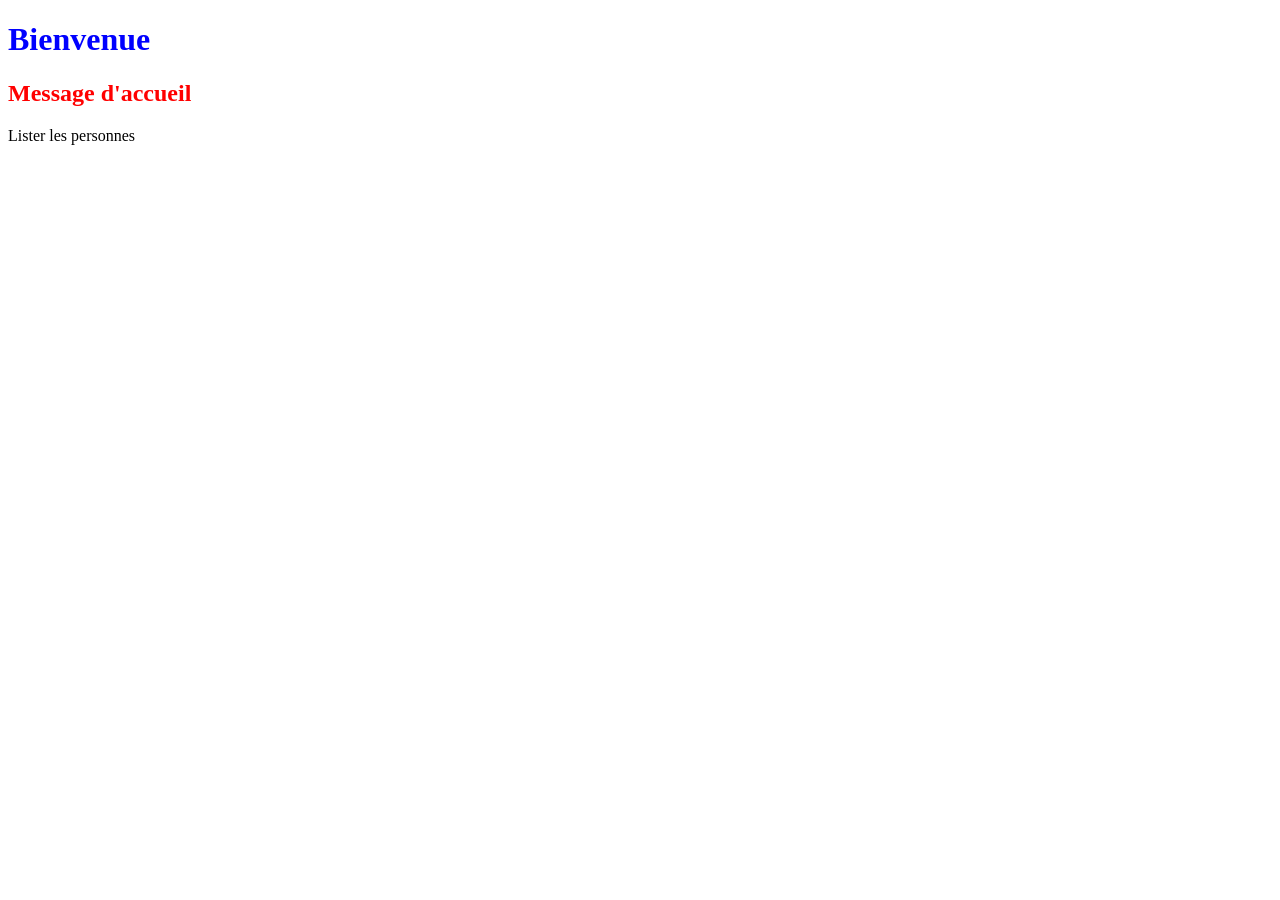
<file: src/main/resources/templates/index.html>
<!DOCTYPE html>
<html lang="fr" xmlns:th="http://www.thymeleaf.org">
<head>
    <meta charset="UTF-8" />
    <title th:text="#{app.title}">Gestion des personnes</title>
    <link rel="stylesheet" href="../static/css/style.css"
          th:href="@{/css/style.css}" />
</head>
<body>
<div th:replace="~{fragments/header :: menu}"></div>

<h1 th:text="#{home.welcome}">Bienvenue</h1>
<h2 th:text="${message}">Message d'accueil</h2>
<a th:href="@{/personList}" th:text="#{home.list}">Lister les personnes</a>

<div th:replace="~{fragments/footer :: footer}"></div>
</body>
</html>
</file>
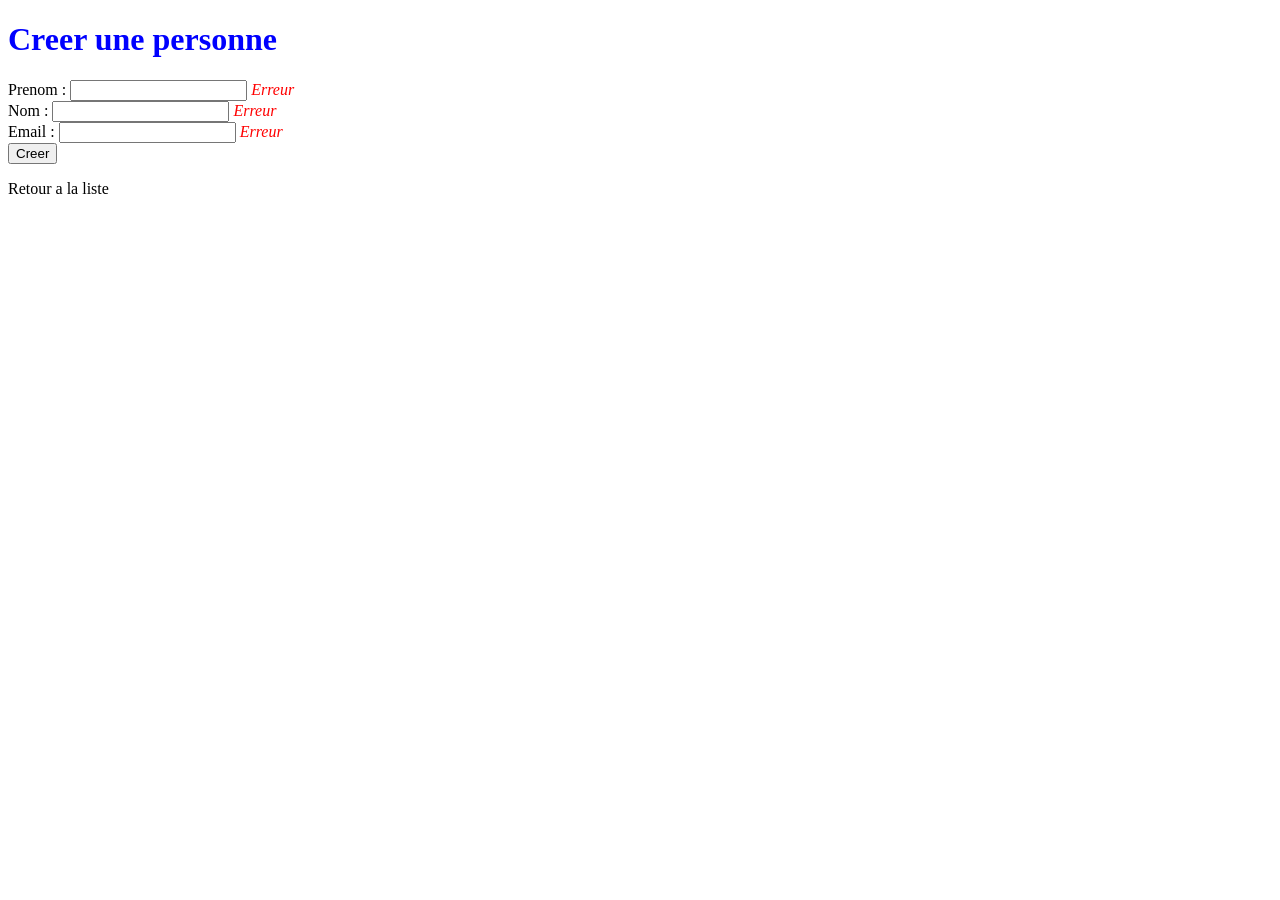
<file: src/main/resources/templates/addPerson.html>
<!DOCTYPE html>
<html lang="fr" xmlns:th="http://www.thymeleaf.org">
<head>
    <meta charset="UTF-8" />
    <title th:text="#{add.title}">Ajouter une personne</title>
    <link rel="stylesheet" href="../static/css/style.css"
          th:href="@{/css/style.css}" />
</head>
<body>
<div th:replace="~{fragments/header :: menu}"></div>

<h1 th:text="#{add.title}">Creer une personne</h1>
<form th:action="@{/addPerson}" th:object="${personForm}" method="post">
    <label for="firstName" th:text="#{add.firstName}">Prenom :</label>
    <input type="text" th:field="*{firstName}" />
    <span class="error" th:if="${#fields.hasErrors('firstName')}"
          th:errors="*{firstName}">Erreur</span>
    <br/>
    <label for="lastName" th:text="#{add.lastName}">Nom :</label>
    <input type="text" th:field="*{lastName}" />
    <span class="error" th:if="${#fields.hasErrors('lastName')}"
          th:errors="*{lastName}">Erreur</span>
    <br/>
    <label for="email" th:text="#{add.email}">Email :</label>
    <input type="text" th:field="*{email}" />
    <span class="error" th:if="${#fields.hasErrors('email')}"
          th:errors="*{email}">Erreur</span>
    <br/>
    <input type="submit" th:value="#{add.submit}" value="Creer" />
</form>
<p><a th:href="@{/personList}" th:text="#{add.back}">Retour a la liste</a></p>

<div th:replace="~{fragments/footer :: footer}"></div>
</body>
</html>
</file>
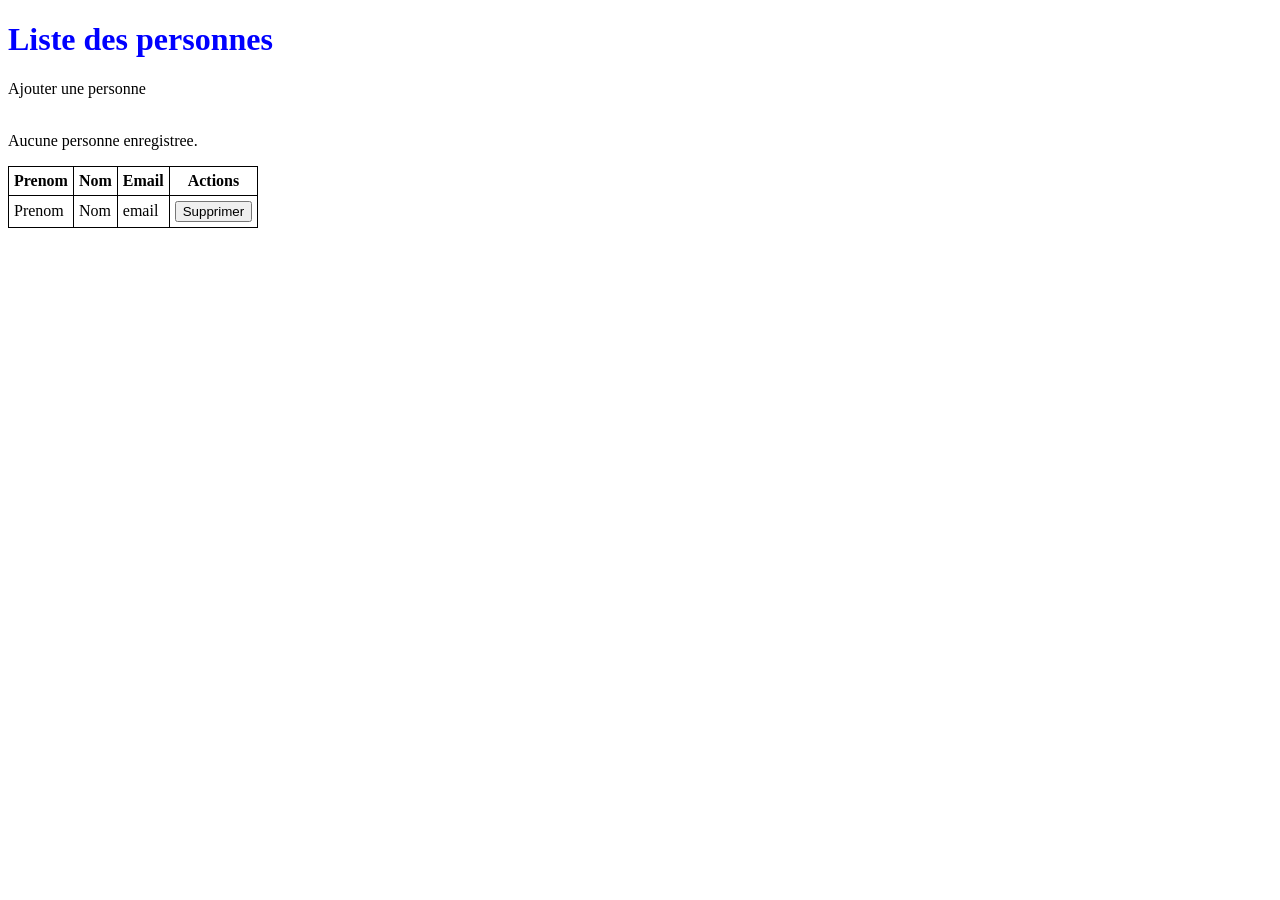
<file: src/main/resources/templates/personList.html>
<!DOCTYPE html>
<html lang="fr" xmlns:th="http://www.thymeleaf.org">
<head>
    <meta charset="UTF-8" />
    <title th:text="#{list.title}">Liste des personnes</title>
    <link rel="stylesheet" href="../static/css/style.css"
          th:href="@{/css/style.css}" />
</head>
<body>
<div th:replace="~{fragments/header :: menu}"></div>

<h1 th:text="#{list.title}">Liste des personnes</h1>
<a th:href="@{/addPerson}" th:text="#{list.add}">Ajouter une personne</a>
<br/><br/>

<p th:if="${#lists.isEmpty(persons)}" th:text="#{list.empty}">Aucune personne enregistree.</p>
<table th:unless="${#lists.isEmpty(persons)}">
    <tr>
        <th th:text="#{list.firstName}">Prenom</th>
        <th th:text="#{list.lastName}">Nom</th>
        <th th:text="#{list.email}">Email</th>
        <th th:text="#{list.actions}">Actions</th>
    </tr>
    <tr th:each="person : ${persons}">
        <td th:text="${person.firstName}">Prenom</td>
        <td th:text="${person.lastName}">Nom</td>
        <td th:text="${person.email}">email</td>
        <td>
            <form th:action="@{/deletePerson}" method="post">
                <input type="hidden" name="id" th:value="${person.id}" />
                <button type="submit" th:text="#{list.delete}">Supprimer</button>
            </form>
        </td>
    </tr>
</table>

<div th:replace="~{fragments/footer :: footer}"></div>
</body>
</html>
</file>
